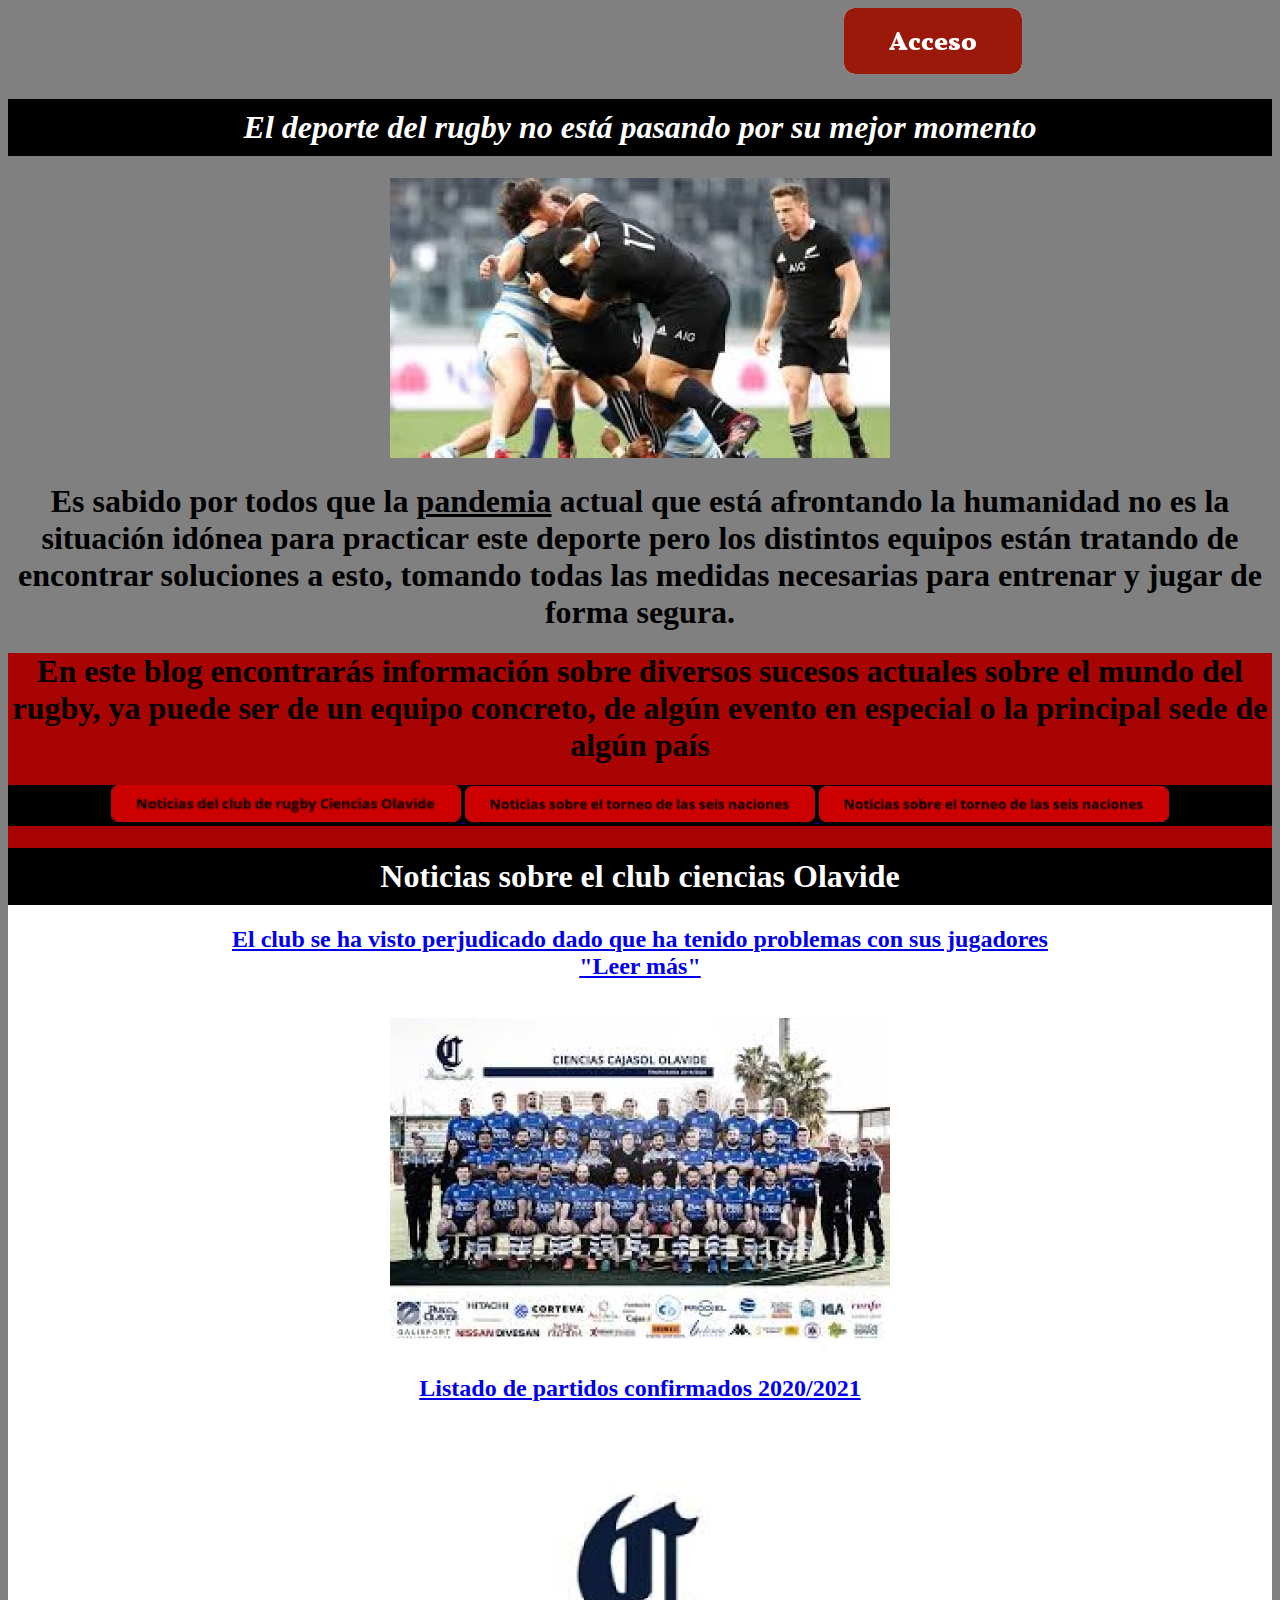
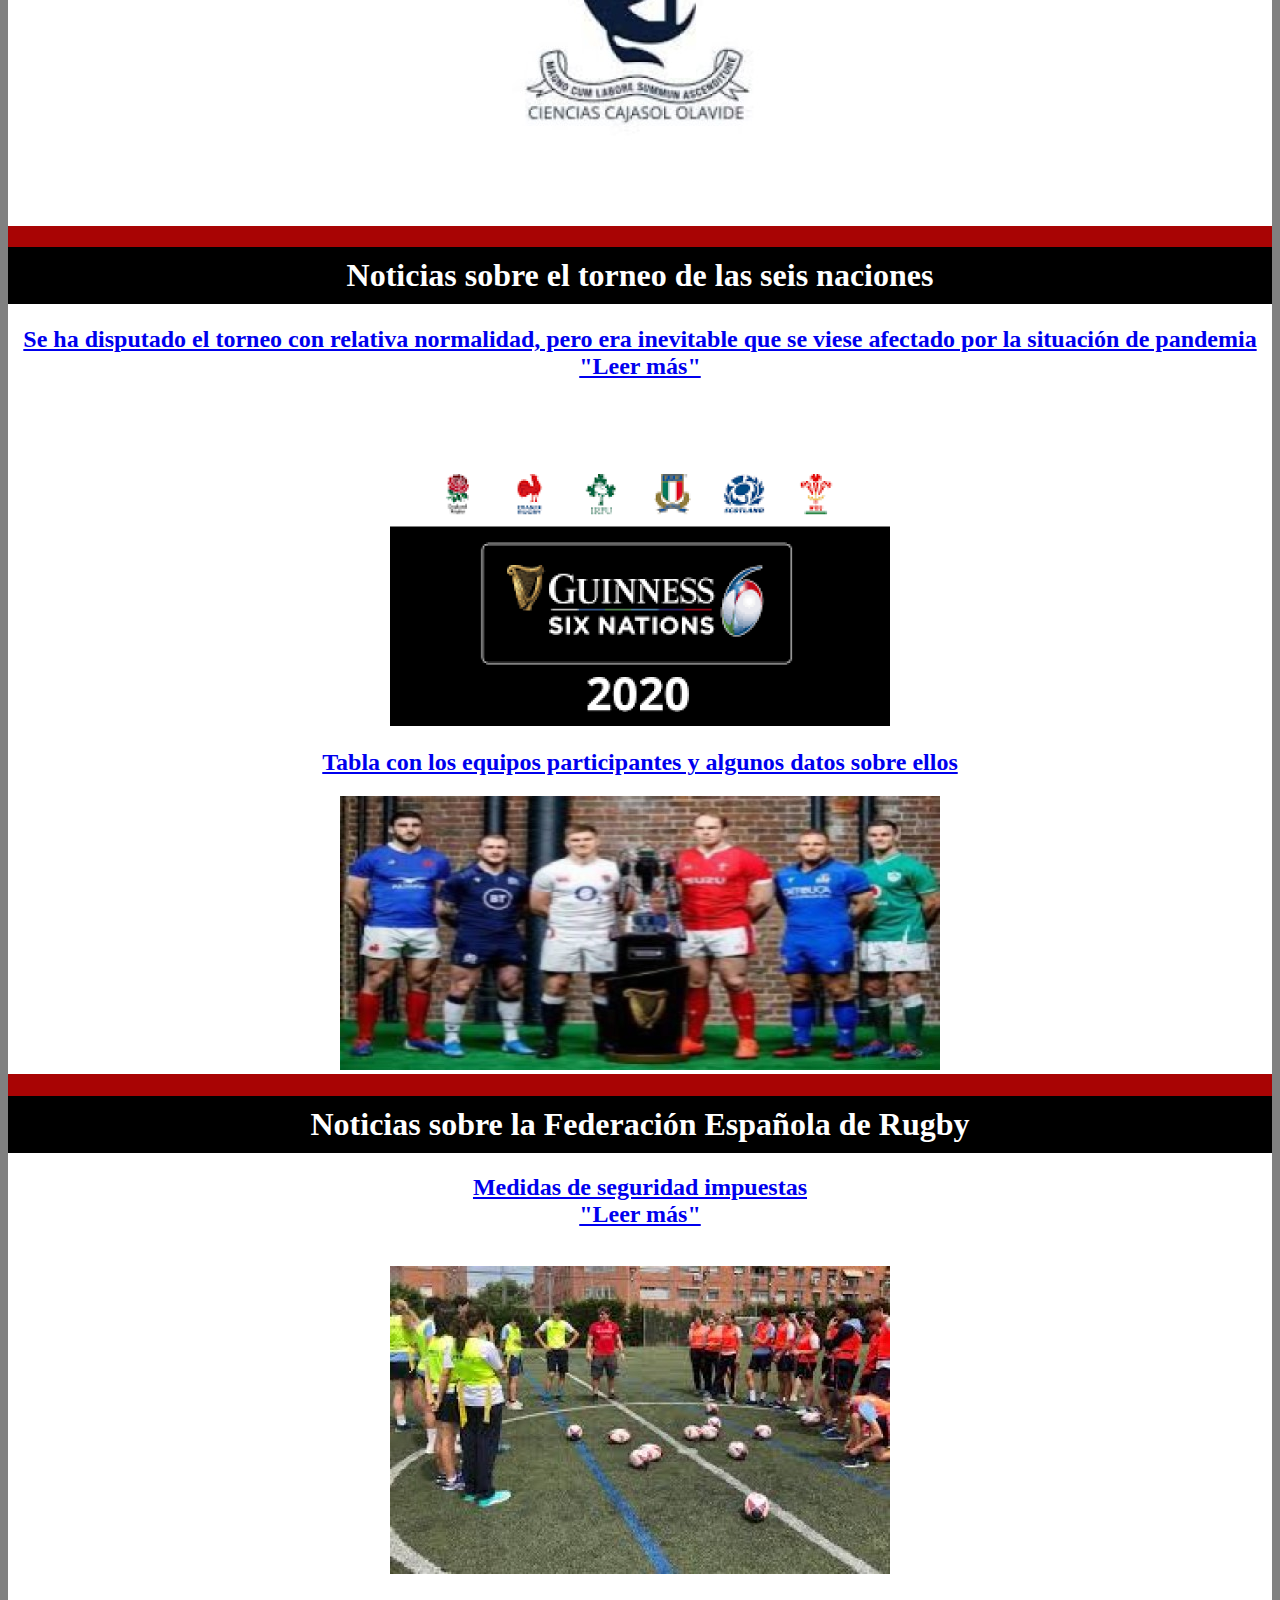
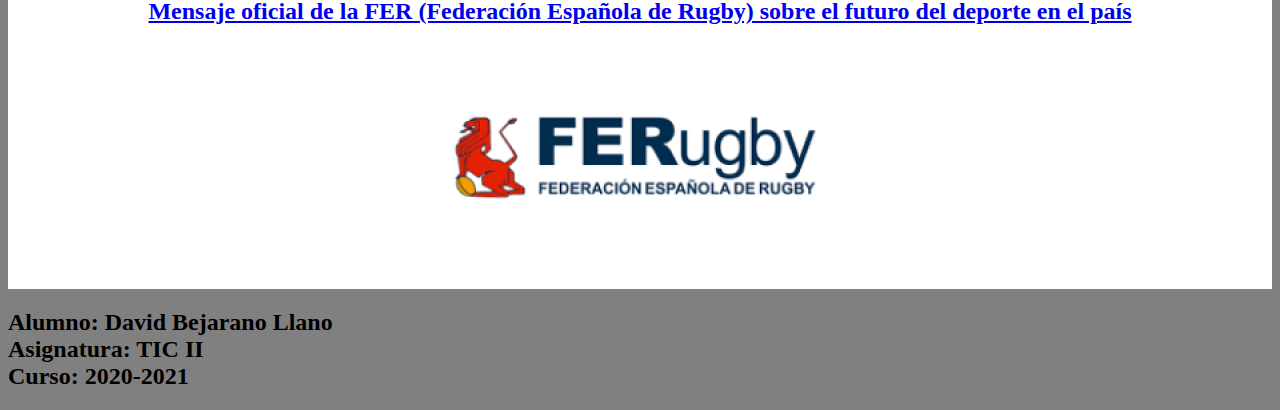
<file: index.html>
<!DOCTYPE html>
<html lang="es">
<head>
    <meta charset="UTF-8">
    <meta name="viewport" content="width=device-width, initial-scale=3.0">
    <title>El rugby actual</title>
    <link rel="icon" href="icon/rugby.png">
    <link rel="stylesheet" href="EstiloGeneral.css">
</head>
<body style="background-color: grey;"> 
    <nav style="text-align: right; margin-right: 250px;">
        <a href="formulario.html"><img src="/buttons/button_acceso.png" alt="botón de acceso"></a>
    </nav>
    <header style="text-align: center;;">
            <h1 class="Titulo"><i>El deporte del rugby no está pasando por su mejor momento</i></h1>
        <picture>
            <source media="(max-width: 799px)" srcset="images/RugbyActual-400w.jpg">
            <source media="(min-width: 800px)" srcset="images/RugbyActual-500w.jpg">
            <img src="/images/RugbyActual-500w.jpg" alt="Imagen de un partido de rugby">
        </picture>
        <h1> Es sabido por todos que la <u>pandemia</u> actual que está afrontando la humanidad no es la situación idónea para practicar este deporte  pero los distintos equipos están tratando de encontrar soluciones a esto, tomando todas las medidas necesarias para entrenar y jugar de forma segura.</h1> 
    </header>
    <main style="text-align: center; background-color:rgb(168, 4, 4);">
        <h1>En este blog encontrarás información sobre diversos sucesos actuales sobre el mundo del rugby, ya puede ser de un equipo concreto, de algún evento en especial o la principal sede de algún país</h1>
    <nav style="text-align: center; background-color: black;">
        <p><a class="button" href="#ciencias">
            <picture>
                <source media="(max-width: 799px)" srcset="buttons/button_noticias-del-club-de-rugby-ciencias-olavide-300w.png">
                <source media="(min-width: 800px)" srcset="buttons/button_noticias-del-club-de-rugby-ciencias-olavide-350w.png">
                <img src="/buttons/button_noticias-del-club-de-rugby-ciencias-olavide-350w.png"  alt="Botón de enlace a noticias del club de rugby ciencias Olavide">
            </picture>
        </a>
        <a class="button" href="#SeisNaciones">
            <picture>
                <source media="(max-width: 799px)" srcset="buttons/button_noticias-sobre-el-torneo-de-las-seis-naciones-300w.png">
                <source media="(min-width: 800px)" srcset="buttons/button_noticias-sobre-el-torneo-de-las-seis-naciones-350w.png">
                <img src="buttons/button_noticias-sobre-el-torneo-de-las-seis-naciones-350w.png" alt="Botón de enlace a noticias sobre el torneo de las seis naciones">
            </picture>
        </a>
        <a class="button" href="#FederacionRugby">
            <picture>
                <source media="(max-width: 799px)" srcset="buttons/button_noticias-sobre-la-federacion-espanola-de-rugby-300w.png">
                <source media="(min-width: 800px)" srcset="buttons/button_noticias-sobre-la-federacion-espanola-de-rugby-350w.png">
                <img src="buttons/button_noticias-sobre-la-federacion-espanola-de-rugby-350w.png" alt="Botón de enlace a noticias sobre la Federación Española de Rugby">
            </picture>
        </a></p>
    </nav>
    <section id="ciencias" style="background-color:white;">
        <h1 class="Encabezado">Noticias sobre el club ciencias Olavide</h1>
        <article id="ProblemasJugadores">
            <h2><a href="./articles/article1.html" target="_blank"> El club se ha visto perjudicado dado que ha tenido problemas con sus jugadores</a><br>
                <a href="./articles/article1.html" target="_blank">"Leer más"</a></h2><br>
        </article>
        <a href="./articles/article1.html" target="_blank">
            <picture>
                <source media="(max-width: 799px)" srcset="images/jugadores_ciencias-400w.jpg">
                <source media="(min-width: 800px)" srcset="images/jugadores_ciencias-500w.jpg">
                <img src="images/jugadores_ciencias-500w.jpg" alt="imagen de los jugadores del ciencias">
            </picture></a>
        <br>
        <article id="ListadoPartidos">
            <h2><a href="./articles/article3.html" target="_blank"> Listado de partidos confirmados 2020/2021</a></h2>
        </article>
            <a href="./articles/article3.html" target="_blank"> 
                <picture>
                    <source media="(max-width: 799px)" srcset="images/ciencias-rugby-300w.jpg">
                    <source media="(min-width: 800px)" srcset="images/ciencias-rugby-400w.jpg">
                    <img src="images/ciencias-rugby-400w.jpg"  alt="imagen del club de rugby ciencias Olavide">
                </picture></a>
    </section>
    <section id="SeisNaciones" style="background-color: white;">
        <h1 class="Encabezado">Noticias sobre el torneo de las seis naciones</h1>
        <article id="PerdidaTorneo">
            <h2><a href="./articles/article2.html" target="_blank">Se ha disputado el torneo con relativa normalidad, pero era inevitable que se viese afectado por la situación de pandemia</a><br>
            <a href="./articles/article2.html" target="_blank">"Leer más"</a></h2><br>
        </article>
        <a href="./articles/article2.html" target="_blank">
            <picture>
                <source media="(max-width: 799px)" srcset="images/seis_naciones-400w.png">
                <source media="(min-width: 800px)" srcset="images/seis_naciones-500w.png">
                <img src="images/seis_naciones-500w.png" alt="Imagen promocional del seis naciones">
            </picture></a>
        <br>
        <article id="ParticipantesTorneo">
            <h2><a href="./articles/article4.html" target="_blank">Tabla con los equipos participantes y algunos datos sobre ellos</a></h2>
        </article>
            <a href="./articles/article4.html" target="_blank">
                <picture>
                    <source media="(max-width: 799px)" srcset="images/seis-naciones-capitanes-500w.jpg">
                    <source media="(min-width: 800px)" srcset="images/seis-naciones-capitanes-600w.jpg">
                    <img src="images/seis-naciones-capitanes-600w.jpg"  alt="Capitanes de los equipos participantes en el torneo">
                </picture></a>
            </section>
    <section id="FederacionRugby" style="background-color:white;">
        <h1 class="Encabezado">Noticias sobre la Federación Española de Rugby</h1>
       <article id="MedidasSeguridad">
        <h2><a href="./articles/article5.html" target="_blank">Medidas de seguridad impuestas</a> <br>
            <a href="./articles/article5.html" target="_blank">"Leer más"</a></h2><br>
        </article>
        <a href="./articles/article5.html" target="_blank">
        <picture>
            <source media="(max-width: 799px)" srcset="images/medidas_seguridad-400w.jpg">
            <source media="(min-width: 800px)" srcset="images/medidas_seguridad-500w.jpg">
            <img src="images/medidas_seguridad-500w.jpg" alt="imagen de un grupo de jugadores">
        </picture></a>
        <br>
        <article id="MensajeOficial">
            <h2><a href="./articles/article6.html" target="_blank">Mensaje oficial de la FER (Federación Española de Rugby) sobre el futuro del deporte en el país</a></h2>
        </article>
        <a href="./articles/article6.html" target="_blank">
            <picture>
                <source media="(max-width: 799px)" srcset="images/Fer-300w.png">
                <source media="(min-width: 800px)" srcset="images/Fer-400w.png">
                <img src="images/Fer-400w.png" alt="Logo de la FER">
            </picture></a>
        </section>
        </main>
            <footer>
                <h2>Alumno: David Bejarano Llano<br>
                Asignatura: TIC II<br>
                Curso: 2020-2021</h2>
            </footer>
 </body>
</html>
</file>
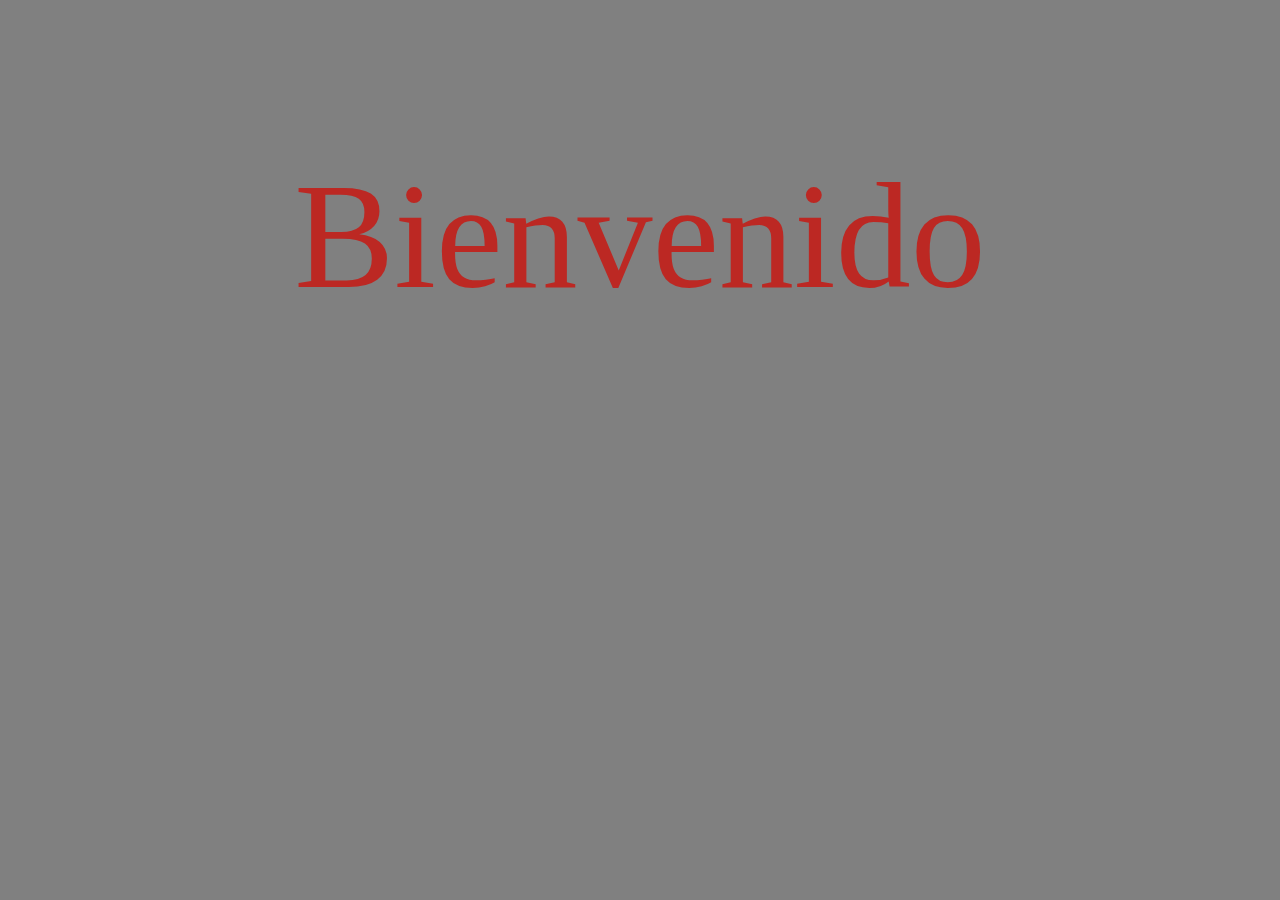
<file: bienvenido.html>
<!DOCTYPE html>
<html lang="en">
<head>
    <meta charset="UTF-8">
    <meta name="viewport" content="width=device-width, initial-scale=1.0">
    <title>Document</title>
</head>
<body style="background-color: gray;">
    <p style="color: rgba(202, 17, 11, 0.801); font-size: 150px; text-align: center;"> Bienvenido </p>
</body>
</html>
</file>
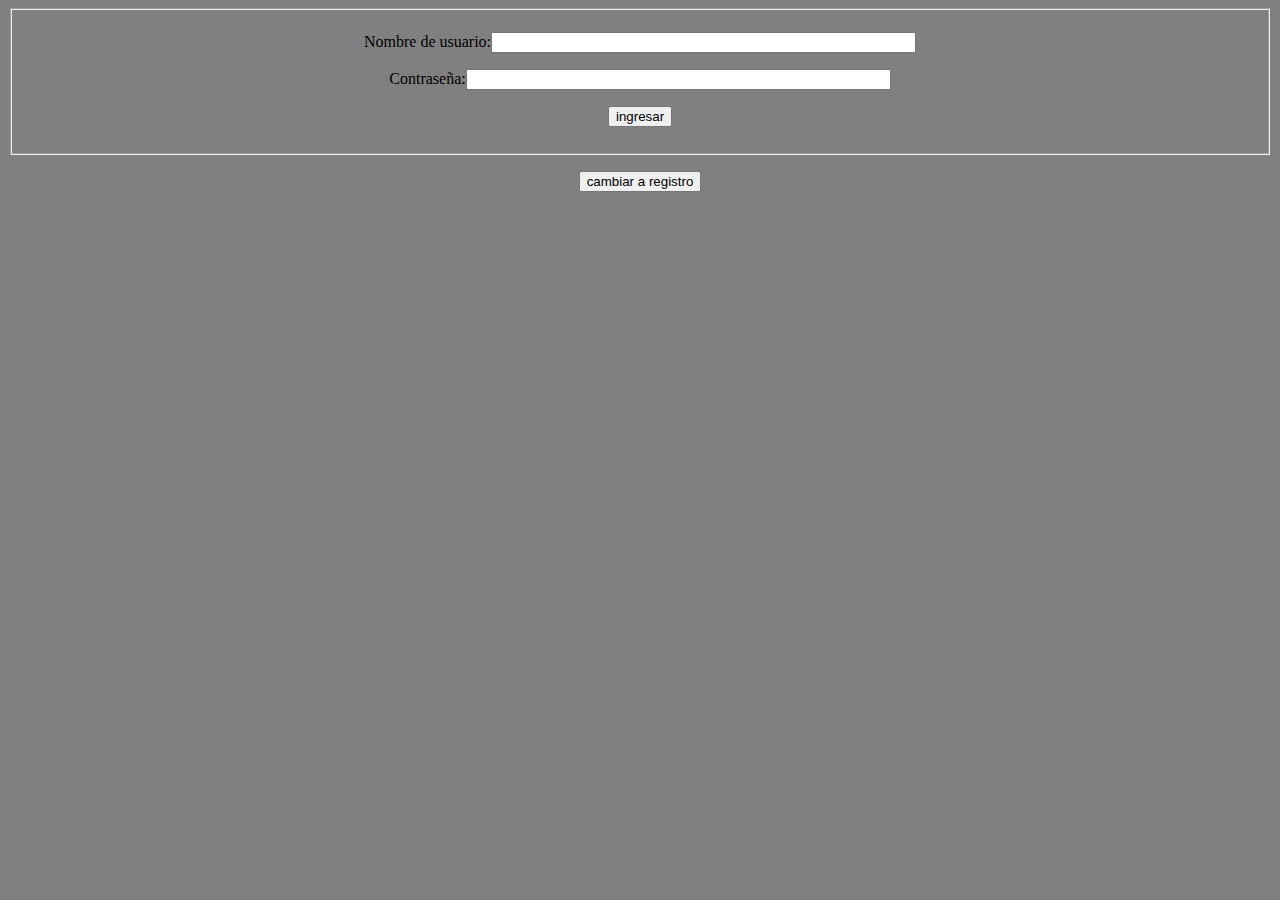
<file: formulario.html>
<!DOCTYPE html>
<html lang="en">
<head>
    <meta charset="UTF-8">
    <meta http-equiv="X-UA-Compatible" content="IE=edge">
    <meta name="viewport" content="width=device-width, initial-scale=1.0">
    <title>Acceso</title>
    <style>
        .oculto{display: none;}
        .visible{display: inline;}
    </style>
    <script src="cambio.js" type="text/javascript"></script>
    <script src="cambio2.js" type="text/javascript"></script>
</head>
<body style="background-color: grey; text-align: center;">
    <form action="login" method="GET" id="login">
        <fieldset>
            <p>Nombre de usuario:<input type="text" name="usuario" size="50" required></p>
            <p>Contraseña:<input type="password" name="Contraseña" size="50" required></p>
            <a href="bienvenido.html"><p><input type="button" value="ingresar" action="#"></p></a>
        </fieldset>
    </form>
    <form action="" method="GET" id="sign in" class="oculto">
        <fieldset>
        <p>Nombre de usuario: <input type="text" name="usuario" minlength="6" required></p>
        <p>Contraseña:<input type="password" id="contraseña" name="contraseña" minlength="8" required><span id="resultado" style="color: green;"></span><span id="resultado2" style="color: red;"></p>
        <p>Repetir la contraseña:<input type="password" id="contraseña2" name="contraseña2" minlength="8" required></p>
        <p>Dirección de correo: <input type="email" name="email"> </p>
        <p>Número de teléfono: <input type="tel" name="telefono"></p>
        <p>Fecha de nacimiento: <input type="date" name="fecha"></p>
        </fieldset>
        <fieldset>
        <p>Pregunta de seguridad:<br> Color favorito: <input type="color" name="color"> </p>
        <p>
            <input type="button" value="enviar" action="#" onclick="verificacion()">
            <input type="reset" name="borrar" value="reiniciar las respuestas">
        </p>
        </fieldset>
    </form>
    <p><input type="button" value="Cambiar a ingreso" id="Cambiar a ingreso" class="oculto" onclick="cambio()"></p>
    <p><input type="button" value="cambiar a registro" id="cambiar a registro" class="visible" onclick="cambio2()"></p>   
</body>
</html>
</file>
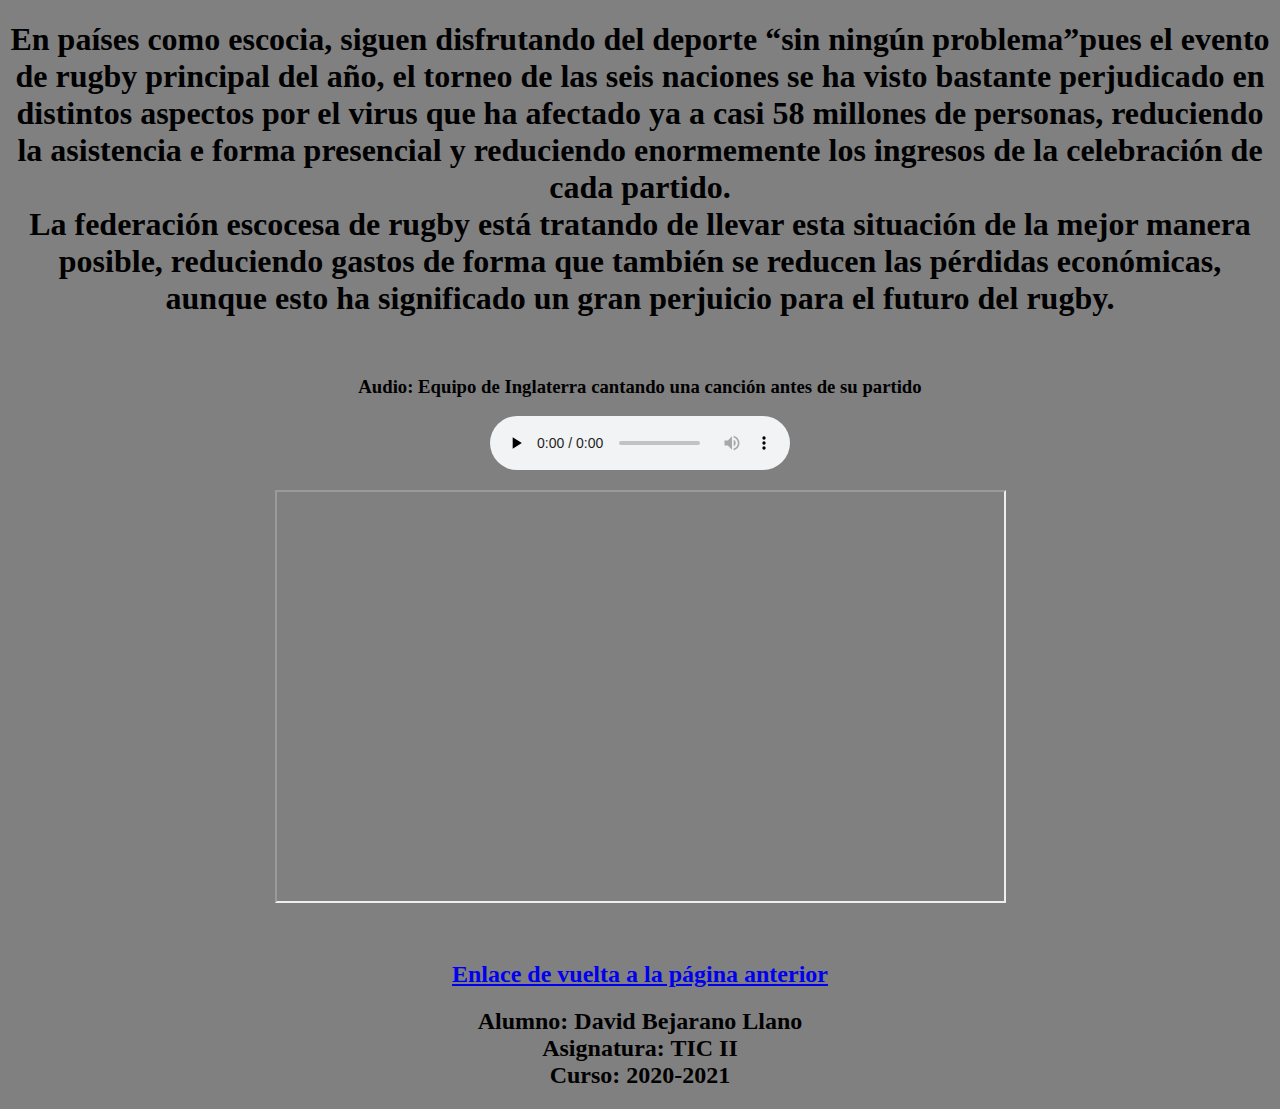
<file: articles/article2.html>
<!DOCTYPE html>
<html lang="es">
<head>
    <meta charset="UTF-8">
    <meta name="viewport" content="width=device-width, initial-scale=1.0">
    <title>Torneo de las seis naciones 2020</title>
    <link rel="icon" href="../icon/rugby.png">
</head>
<body style="text-align: center; background-color: grey;">
    <h1>En países como escocia, siguen disfrutando del deporte <q>sin ningún problema</q>pues el evento de rugby principal del año, el torneo de las seis naciones se ha visto bastante perjudicado en distintos aspectos por el virus que ha afectado ya a casi 58 millones de personas, reduciendo la asistencia e forma presencial y reduciendo enormemente los ingresos de la celebración de cada partido.<br>
    La federación escocesa de rugby está tratando de llevar esta situación de la mejor manera posible, reduciendo gastos de forma que también se reducen las pérdidas económicas, aunque esto ha significado un gran perjuicio para el futuro del rugby.</h1><br>
<h3>Audio: Equipo de Inglaterra cantando una canción antes de su partido</h3>
    <audio preload="none" controls>
        <source src="../sounds/God-save-the-Queen-sung-by-the-English-team-before-England-v-Italy.mp3" type="audio/mp3">
         <source src="../sounds/God-save-the-Queen-sung-by-the-English-team-before-England-v-Italy.ogg" type="audio/ogg">
    </audio>
<br>
<figure>

    <iframe width="727" height="409" src="https://www.youtube.com/embed/gqT-066yWI4" 
    allow="accelerometer; autoplay; clipboard-write; encrypted-media; gyroscope; picture-in-picture" allowfullscreen>
    </iframe>
</figure>
<br>
<h2 style="text-align: center;"><a href="../index.html#SeisNaciones">Enlace de vuelta a la página anterior</a></h2>
<footer>
    <h2>Alumno: David Bejarano Llano<br>
    Asignatura: TIC II<br>
    Curso: 2020-2021</h2>
</footer>
</body>
</html>
</file>
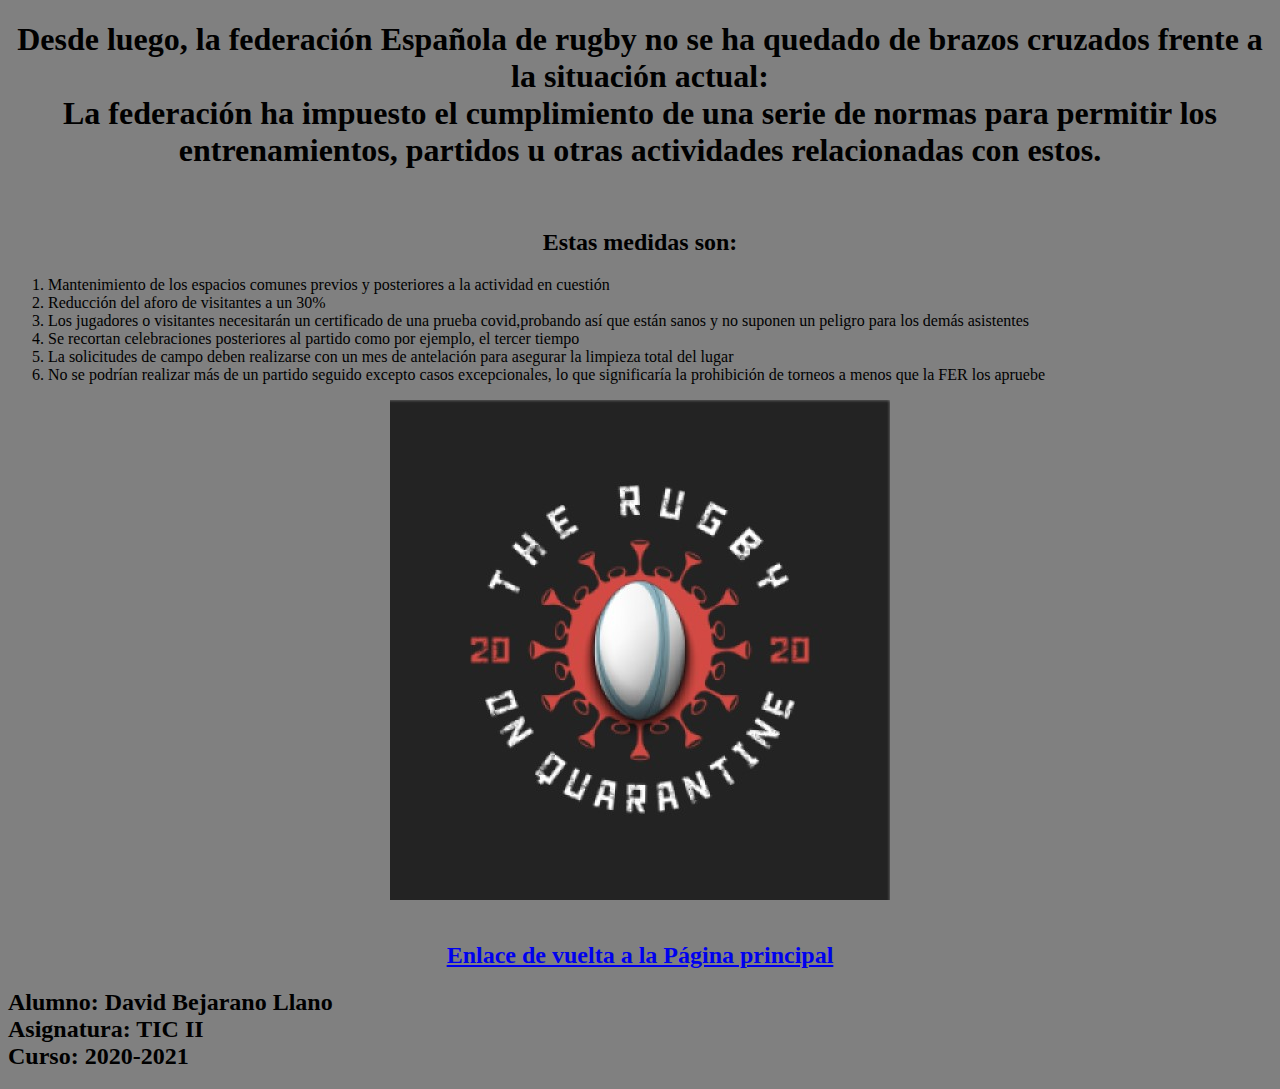
<file: articles/article5.html>
<!DOCTYPE html>
<html lang="en">
<head>
    <meta charset="UTF-8">
    <meta name="viewport" content="width=device-width, initial-scale=1.0">
    <title>Medidas de seguridad</title>
    <link rel="icon" href="../icon/rugby.png">
    <link rel="stylesheet" href="/EstiloGeneral.css">
</head>
<body style="background-color:grey;">
    <article>
    <h1>
    Desde luego, la federación Española de rugby no se ha quedado de brazos cruzados frente a la situación actual:<br>
    La federación ha impuesto el cumplimiento de una serie de normas para permitir los entrenamientos, partidos u otras actividades relacionadas con estos.</h1><br>
    <h2>Estas medidas son:</h2>
        <ol style="text-align: left;">
            <li value="1">Mantenimiento de los espacios comunes previos y posteriores a la actividad en cuestión</li>
            <li>Reducción del aforo de visitantes a un 30%</li>
            <li>Los jugadores o visitantes necesitarán un certificado de una prueba covid,probando así que están sanos y no suponen un peligro para los demás asistentes</li>
            <li>Se recortan celebraciones posteriores al partido como por ejemplo, el tercer tiempo</li>
            <li>La solicitudes de campo deben realizarse con un mes de antelación para asegurar la limpieza total del lugar</li>
            <li>No se podrían realizar más de un partido seguido excepto casos excepcionales, lo que significaría la prohibición de torneos a menos que la FER los apruebe</li>
        </ol>
        <div>
            <picture>
                <source media="(max-width: 799px)" srcset="../images/rugbycovid-400w.jpg">
                <source media="(min-width: 800px)" srcset="../images/rugbycovid-500w.jpg">
                <img src="../images/rugbycovid-500w.jpg" alt="Imagen promocional de las medidad covid en el rugby">
            </picture>
        </div>
    </article><br>
    <h2 style="text-align: center;"><a href="../index.html#FederacionRugby"> Enlace de vuelta a la Página principal</a></h2>
    <footer>
        <h2>Alumno: David Bejarano Llano<br>
        Asignatura: TIC II<br>
        Curso: 2020-2021</h2>
    </footer>
</body>
</html>
</file>
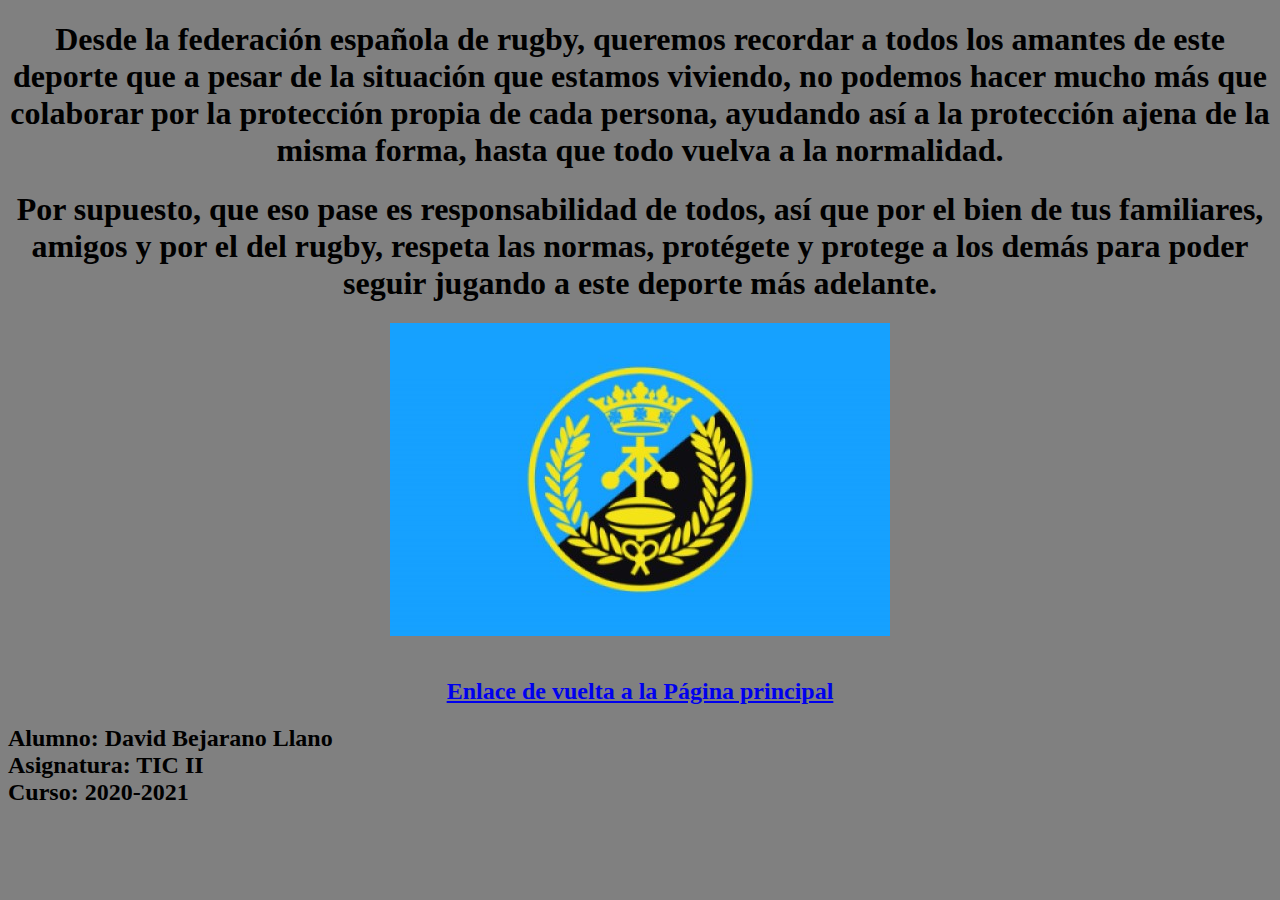
<file: articles/article6.html>
<!DOCTYPE html>
<html lang="en">
<head>
    <meta charset="UTF-8">
    <meta name="viewport" content="width=device-width, initial-scale=1.0">
    <title>Comunicado oficial</title>
    <link rel="icon" href="../icon/rugby.png">
    <link rel="stylesheet" href="/EstiloGeneral.css">
</head>
<body style="background-color: grey;">
<article>
    <h1>Desde la federación española de rugby, queremos recordar a todos los amantes de este deporte que a pesar de la situación que estamos viviendo, no podemos hacer mucho más que colaborar por la protección propia de cada persona, ayudando así a la protección ajena de la misma forma, hasta que todo vuelva a la normalidad. </h1>
    <h1>Por supuesto, que eso pase es responsabilidad de todos, así que por el bien de tus familiares, amigos y por el del rugby, respeta las normas, protégete y protege a los demás para poder seguir jugando a este deporte más adelante.</h1>
<div>
    <picture>
        <source media="(max-width: 799px)" srcset="../images/comunicadofer-400w.jpg">
        <source media="(min-width: 800px)" srcset="../images/comunicadofer-500w.jpg">
        <img src="../images/comunicadofer-500w.jpg" alt="">
    </picture>
</div>
    <br>
</article>
   <h2 style="text-align: center;"><a href="../index.html#FederacionRugby">Enlace de vuelta a la Página principal</a></h2>
   <footer>
    <h2>Alumno: David Bejarano Llano<br>
    Asignatura: TIC II<br>
    Curso: 2020-2021</h2>
</footer>
</body>
</html>
</file>
<file: EstiloGeneral.css>
section{
    text-align: center;
}
article{ 
    border-left: 30px;
    text-align: center;
}
.Titulo{
    background-color: black;
    color: white;
    padding: 10px;
}
.Encabezado{
    background-color: black;
    color: white;
    padding: 10px;
}
</file>
